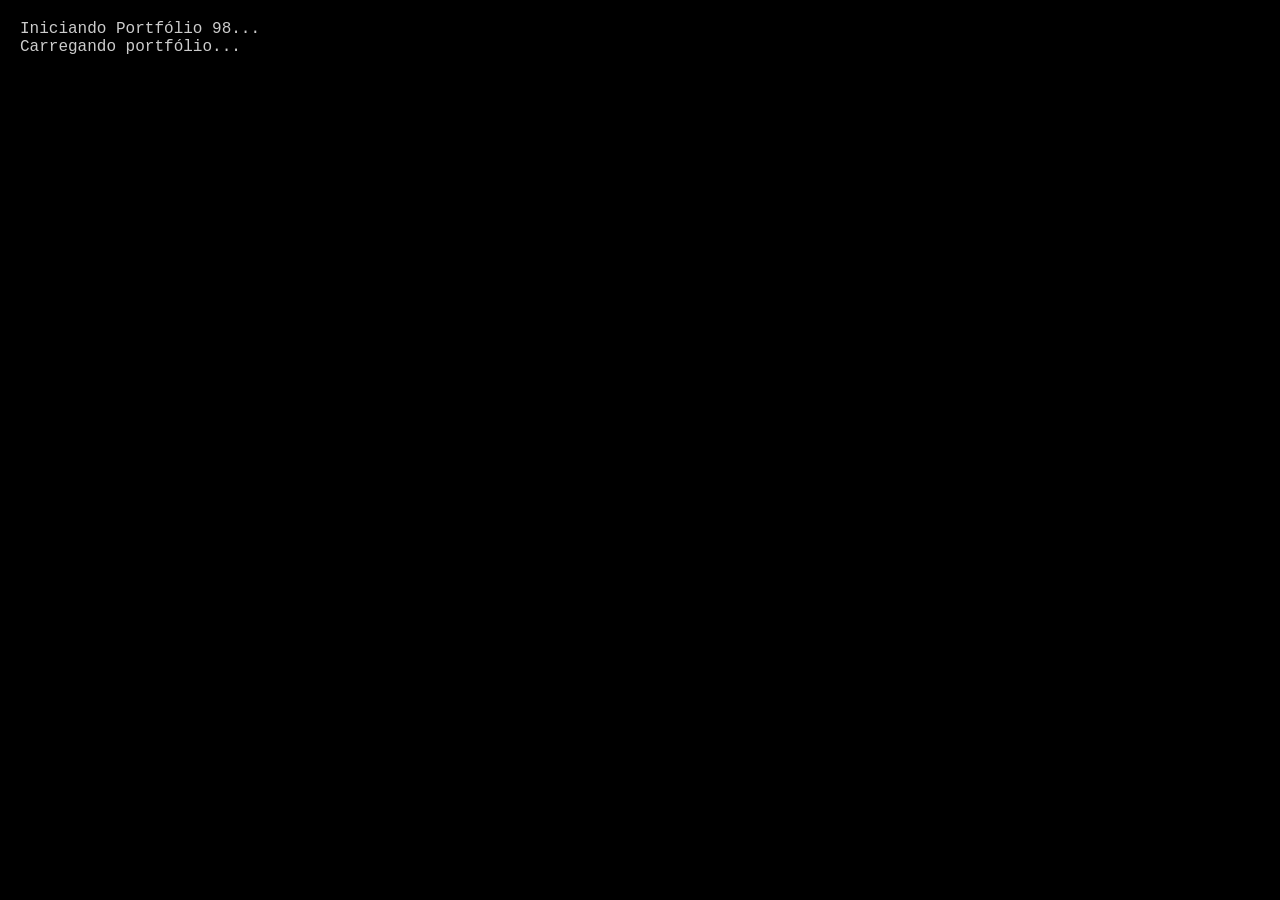
<file: index.html>
<!DOCTYPE html>
<html lang="pt-BR">
<head>
<meta charset="utf-8">
<meta name="viewport" content="width=device-width, initial-scale=1, viewport-fit=cover">
<link rel="stylesheet" href="style.css">
<title>Portfólio 98</title>
</head>
<body>
<div id="boot">
    <div id="bt">Iniciando Portfólio 98...</div>
</div>
<div id="desk">
</div>
<div id="smenu" class="raised">
    <div class="side">
        Portfólio
        <span style="font-weight:normal;color:#fff"> 
            98
        </span>
    </div>
    <ul id="sl">
    </ul>
</div>
<div id="task" class="raised">
    <button id="start" class="btn pbtn">
        🪟 Iniciar
    </button>
    <div id="tasks">
    </div>
    <div id="clock">
    </div>
</div>
<script src="script.js"></script>
</body>
</html>
</file>
<file: style.css>
:root {
    --bg: #008080;
    --face: #c0c0c0;
    --hi: #fff;
    --sh: #808080;
    --dk: #000;
    --tt: #000080;
    box-sizing: border-box;
    padding-top: env(safe-area-inset-top,0px);
    padding-bottom: env(safe-area-inset-bottom,0px);
}

* {
    box-sizing: border-box
}

html,body {
    height: 100%;
    margin: 0;
}

body {
    background: var(--bg);
    font: 13px Tahoma,"MS Sans Serif",Arial,sans-serif;
    color: #000;
    overflow: hidden;
    user-select: none;
}

.raised {
    background: var(--face);
    border: 2px solid;
    border-color: var(--hi) var(--dk) var(--dk) var(--hi);
    box-shadow: inset -1px -1px var(--sh),inset 1px 1px #dfdfdf;
}

.sunk {
    background: #fff;
    border: 2px solid;
    border-color: var(--sh) var(--hi) var(--hi) var(--sh);
    box-shadow: inset 1px 1px var(--dk);
}

#desk {
    position: absolute;
    inset: 0 0 34px 0;
    padding: 10px;
    display: flex;
    flex-direction: column;
    flex-wrap: wrap;
    align-content: flex-start;
    gap: 14px;
}

.icon {
    width: 78px;
    text-align: center;
    color: #fff;
    cursor: pointer;
    font-size: 12px;
}

.icon .g {
    font-size: 32px;
    line-height: 38px;
}

.icon span {
    display: inline-block;
    padding: 1px 3px;
}

.icon.sel span {
    background: var(--tt);
    outline: 1px dotted #ff0;
}

.win {
    position: absolute;
    display: none;
    flex-direction: column;
    padding: 3px;
    min-width: 260px;
    max-width: 96vw;
}

.win.open {
    display: flex;
}

.tb {
    background: linear-gradient(90deg,#000080,#1084d0);
    color: #fff;
    font-weight: bold;
    padding: 3px 4px;
    display: flex;
    align-items: center;
    gap: 6px;
    cursor: move;
}

.win.inactive .tb {
    background: linear-gradient(90deg,#808080,#b5b5b5);
}

.tb .t {
    flex: 1;
    white-space: nowrap;
    overflow: hidden;
    text-overflow: ellipsis;
}

.btn {
    background: var(--face);
    border: 2px solid;
    border-color: var(--hi) var(--dk) var(--dk) var(--hi);
    box-shadow: inset -1px -1px var(--sh);
    font: bold 11px Tahoma,sans-serif;
    min-width: 18px;
    height: 16px;
    line-height: 10px;
    padding: 0 4px;
    cursor: pointer;
    color:  #000;
}

.btn:active {
    border-color: var(--dk) var(--hi) var(--hi) var(--dk);
    box-shadow: inset 1px 1px var(--sh);
}

.pbtn {
    height: auto;
    padding: 5px 16px;
    font-weight: normal;
    font-size: 12px;
    line-height: 14px;
}

.menu {
    display: flex;
    gap: 12px;
    padding: 2px 6px;
    font-size: 12px;
}

.body {
    margin: 3px;
    padding: 12px;
    overflow: auto;
    flex: 1;
    background: #fff;
    user-select: text;
    line-height: 1.5;
}

h1 {
    font-size: 18px;
    margin: 0 0 6px;
}

h2 {
    font-size: 14px;
    margin: 12px 0 4px;
    color: var(--tt);
}

p {
    margin: 6px 0;
}

a
{
    color: #00e;
}

.proj {
    display: flex;
    gap: 10px;
    align-items: flex-start;
    margin: 8px 0;
    padding: 8px;
}

.proj .g {
    font-size: 28px;
}

.bar {
    height: 16px;
    margin: 3px 0 8px;
    padding: 2px;
    display: flex;
    gap: 2px;
}
.bar i {
    background: var(--tt);
    width: 10px;
    display: block;
}

.status {
    display: flex;
    gap: 3px;
    padding: 2px 3px;
    font-size: 11px;
}

.status div {
    flex: 1;
    padding: 1px 4px;
    border: 1px solid;
    border-color: var(--sh) var(--hi) var(--hi) var(--sh);
}

#task {
    position:absolute;
    left: 0;
    right: 0;
    bottom: 0;
    height: 34px;
    display: flex;
    align-items: center;
    gap: 4px;
    padding: 3px;
    border-top: 2px solid var(--hi);
    z-index: 9999;
}

#start {
    font-weight: bold;
    height: 26px;
    padding: 0 10px;
    display: flex;
    align-items: center;
    gap: 5px;
    font-size:  13px;
}

#tasks {
    flex: 1;
    display: flex;
    gap: 3px;
    overflow: hidden;
}

.tk {
    height: 26px;
    min-width: 90px;
    max-width: 150px;
    padding: 0 6px;
    text-align: left;
    font-weight: normal;
    overflow: hidden;
    white-space: nowrap;
    text-overflow: ellipsis;
}

.tk.on {
    border-color: var(--dk) var(--hi) var(--hi) var(--dk);
    background: repeating-conic-gradient(#c0c0c0 0 25%,#fff 0 50%) 0 0/2px 2px;
}

#clock {
    padding: 4px 10px;
    font-size: 12px;
    border: 1px solid;
    border-color: var(--sh) var(--hi) var(--hi) var(--sh);
}

#smenu {
    position: absolute;
    left: 3px;
    bottom: 34px;
    width: 200px;
    display: none;
    z-index: 10000;
    flex-direction: row;
}

#smenu.open {
    display: flex;
}

#smenu .side {
    background: linear-gradient(0deg,#000080,#1084d0);
    width: 26px;
    color: #c0c0c0;
    font: bold 18px Arial;
    writing-mode: vertical-rl;
    transform: rotate(180deg);
    padding: 6px 2px;
    text-align: left;
}

#smenu ul {
    list-style: none;
    margin: 0;
    padding :2px;
    flex: 1;
}

#smenu li {
    padding: 7px 8px;
    cursor: pointer;
    font-size: 13px;
}

#smenu li:hover {
    background: var(--tt);
    color: #fff;
}

#smenu hr {
    border: 0;
    border-top: 1px solid var(--sh);
    border-bottom: 1px solid var(--hi);
    margin: 2px 0;
}

#boot {
    position: fixed;
    inset: 0;
    background: #000;
    color: #ccc;
    z-index: 99999;
    font: 16px "Courier New",monospace;
    padding: 20px;
    transition: opacity .6s;
}

@media (max-width:600px) {
    .win{
        left: 2vw;
        top: 8px;
        width: 96vw;
        max-height: calc(100% - 50px);
    }
}
</file>
